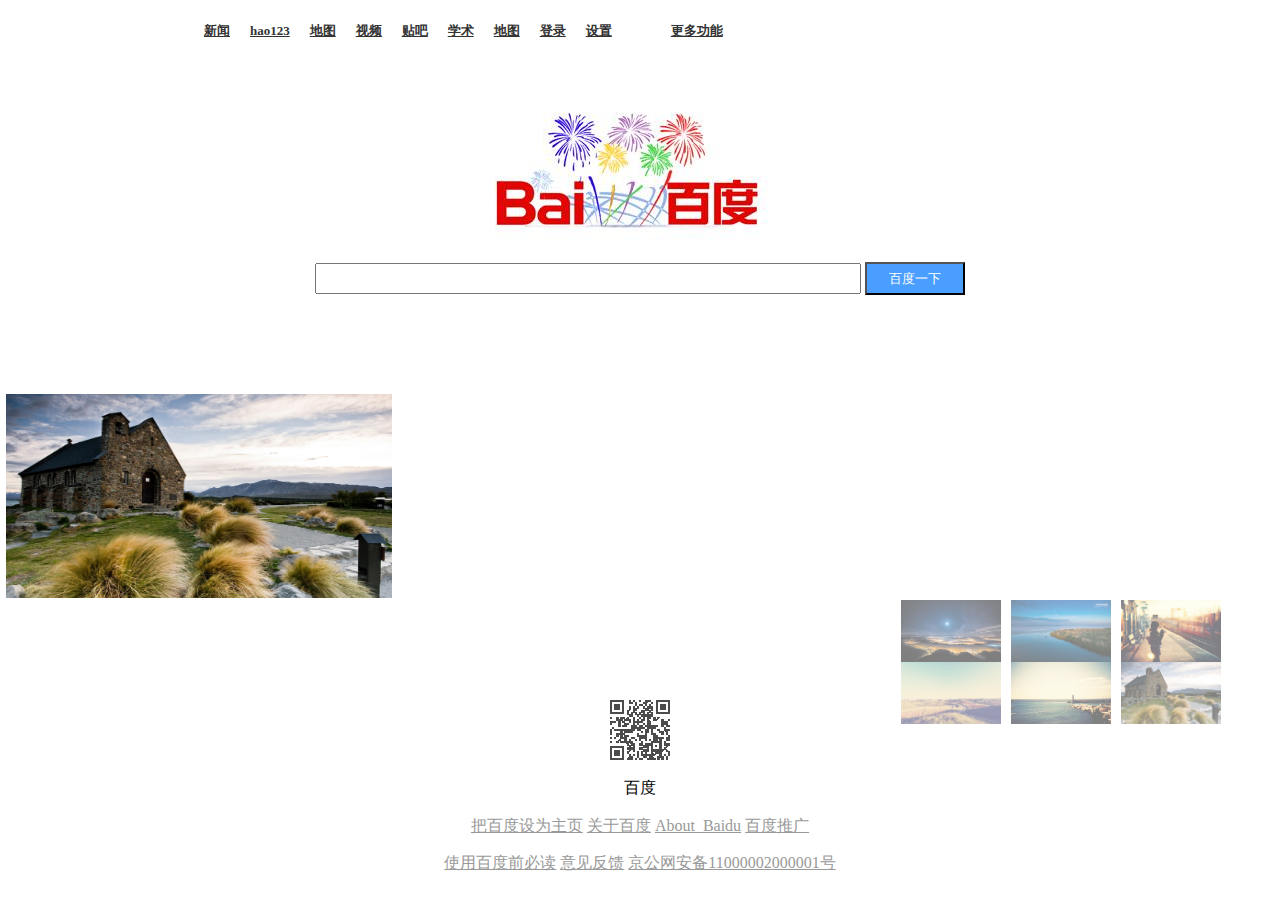
<file: index.html>
<!DOCTYPE html>
<html lang="en">
<head>
    <meta charset="UTF-8">
    <meta name="viewport" content="width=device-width, initial-scale=1.0">
    <meta http-equiv="X-UA-Compatible" content="ie=edge">
    <title>百度一下，你就知道</title>
    <link rel="shortcut icon" href="https://www.baidu.com/favicon.ico" type="image/x-icon">
    <link href="codeseriousserious/style.css" rel="stylesheet" type="text/css" />
    <script type="text/javascript" src="http://www.imooc.com/data/jquery-1.8.2.min.js"></script>
    <script type="text/javascript">
        $(function(){
            var same=0;								
            var interval=5000;			
            var timer;				
            $("#player img").hide();
            $("#player img").eq(0).show();
            $("#tags img").mouseover(function(){
                var tags=$("#tags img").index(this);
                if(same!=tags){
                    $("#player img").fadeOut();
                    $("#player img").eq(tags).fadeIn(500);	
                }
                same=tags;
            })
            
            function autoplay(){
                same++;
                if(same>=$("#tags img").length){
                    same=0;	
                }
                $("#player img").fadeOut();
                $("#player img").eq(same).fadeIn(500);	
            }
            
            function play(){
                timer=setInterval(autoplay,interval);	
            }
            
            function stop(){
                clearInterval(timer);	
            }
            
            $("#content").hover(function(){
                stop();
            },
            function(){
                play();	
            })
            
            play();
        })
    </script>
</head>
<body>
        <script>
                alert("来看50er女装啊！！！");
            </script>          
                <div id="player">
                    <img src="img/1.jpg">
                    <img src="img/2.jpg">
                    <img src="img/3.jpg">
                    <img src="img/4.jpg">
                    <img src="img/5.jpg">
                    <img src="img/6.jpg" /></div>
                <div id="tags">
                    <img src="img/1.jpg">
                    <img src="img/2.jpg">
                    <img src="img/3.jpg">
                    <img src="img/4.jpg">
                    <img src="img/5.jpg">
                    <img src="img/6.jpg">        </div>
    <div class="zoom">
         <a href="http://news.baidu.com/" target="_blank" class="emm"><span>新闻</span></a>
         <a href="https://www.hao123.com/" target="_blank" class="emm"><span>hao123</span></a>
         <a href="https://map.baidu.com/" target="_blank" class="emm"><span>地图</span></a>
         <a href="http://v.baidu.com/" target="_blank" class="emm"><span>视频</span></a>
         <a href="https://tieba.baidu.com/index.html" target="_blank" class="emm"><span>贴吧</span></a>
         <a href="http://xueshu.baidu.com/" target="_blank" class="emm"><span>学术</span></a>
         <a href="https://map.baidu.com/" target="_blank" class="emm"><span>地图</span></a>
         <a href="https://passport.baidu.com/v2/?login&tpl=mn&u=http%3A%2F%2Fwww.baidu.com%2F&sms=5" target="_blank" class="emm"><span>登录</span></a>
         <a href="http://www.baidu.com/gaoji/preferences.html" target="_blank" class="emm"><span>设置</span></a>
        <div id="codeforce">
        <nav>
         <ul>
         <li><a href="#" class="emm">更多功能</a>
            <ul>
                <li><a href="http://zoomdong.site/"  target="_blank">看看博客</a></li>
                <li><a href="https://www.vocabulary.com/"  target="_blank">学学英语</a></li>
                <li><a href="http://www.iqiyi.com/" target="_blank">看片看片</a></li>
                <li><a href="http://www.taobao.com/" target="_blank">剁手剁手</a></li>
            </ul>    
        </li>
        </ul>
        </nav>
        </div> 
    </div>   
    <div class="logo">
        <img src="img/logo.jpg" alt="baidulogo" title="百度一下">
    </div>   
    <div class="searchk">
        <!--<input type="text" id="text" style="width:542px; height:27px;">
        <a href="https://www.baidu.com"><input type="submit" value="百度一下" style="width:100px;height:33px;color:white;background:rgba(0, 119, 255, 0.712);">
        </a>-->
        <form action="http://www.baidu.com/baidu" target="_blank">
            <input name=tn type=hidden value=baidu>
            <input type=text name=word size=30 style="width:542px; height:27px;">
            <input type="submit" value="百度一下" style="width:100px;height:33px;color:white;background:rgba(0, 119, 255, 0.712);">
            </form>
    </div>
    <div class="twocode">
        <div id="threecode">
            <div class="fourcode">
                <div class="fivecode">
                   <img src="img/code.jpg" alt="baiduerweima" title="微信扫一扫">
                </div>
                <div class="wenzi">
                    <p>
                        <span>百度</span>
                    </p>
                 </div>
            </div>
        </div>
    </div>                
    <div id="under">
        <div class="oneforce">
            <div id="twoforce">
                <p id="threeforce">
                    <a href="https://www.baidu.com/cache/sethelp/help.html" target="_blank">把百度设为主页</a>
                    <a href="http://home.baidu.com/" target="_blank">关于百度</a>
                    <a href="http://ir.baidu.com/phoenix.zhtml?c=188488&p=irol-irhome" target="_blank">About&nbsp;&nbsp;Baidu</a>
                    <a href="http://e.baidu.com/?refer=888" target="_blank">百度推广</a>
                </p>       
        <p id="fourforce">
        <a href="https://www.baidu.com/duty/" target="_blank" >使用百度前必读</a>
       <a href="http://jianyi.baidu.com/" target="_blank">意见反馈</a>
        <i class="icon-a"></i>
        <a href="http://www.beian.gov.cn/portal/registerSystemInfo?recordcode=11000002000001" target="_blank">京公网安备11000002000001号</a>
        </p> 
            </div>
         </div>
    </div>                      
</body>
</html>
</file>
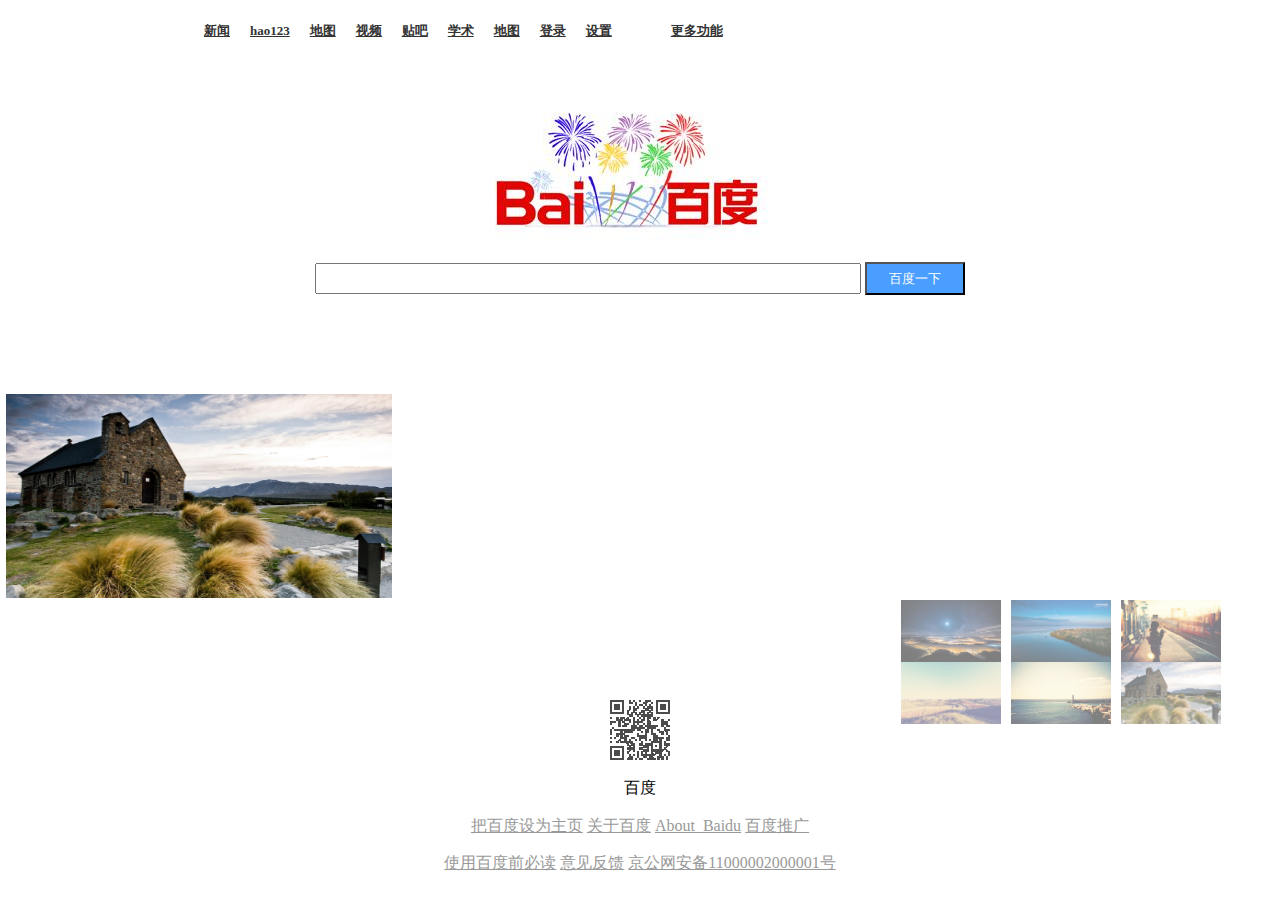
<file: baidu.html>
<!DOCTYPE html>
<html lang="en">
<head>
    <meta charset="UTF-8">
    <meta name="viewport" content="width=device-width, initial-scale=1.0">
    <meta http-equiv="X-UA-Compatible" content="ie=edge">
    <title>百度一下，你就知道</title>
    <link rel="shortcut icon" href="https://www.baidu.com/favicon.ico" type="image/x-icon">
    <link href="codeseriousserious/style.css" rel="stylesheet" type="text/css" />
    <script type="text/javascript" src="http://www.imooc.com/data/jquery-1.8.2.min.js"></script>
    <script type="text/javascript">
        $(function(){
            var same=0;								
            var interval=5000;			
            var timer;				
            $("#player img").hide();
            $("#player img").eq(0).show();
            $("#tags img").mouseover(function(){
                var tags=$("#tags img").index(this);
                if(same!=tags){
                    $("#player img").fadeOut();
                    $("#player img").eq(tags).fadeIn(500);	
                }
                same=tags;
            })
            
            function autoplay(){
                same++;
                if(same>=$("#tags img").length){
                    same=0;	
                }
                $("#player img").fadeOut();
                $("#player img").eq(same).fadeIn(500);	
            }
            
            function play(){
                timer=setInterval(autoplay,interval);	
            }
            
            function stop(){
                clearInterval(timer);	
            }
            
            $("#content").hover(function(){
                stop();
            },
            function(){
                play();	
            })
            
            play();
        })
    </script>
</head>
<body>
       <!-- <script>
                alert("来看50er女装啊！！！");
            </script>  -->        
                <div id="player">
                    <img src="img/1.jpg">
                    <img src="img/2.jpg">
                    <img src="img/3.jpg">
                    <img src="img/4.jpg">
                    <img src="img/5.jpg">
                    <img src="img/6.jpg" /></div>
                <div id="tags">
                    <img src="img/1.jpg">
                    <img src="img/2.jpg">
                    <img src="img/3.jpg">
                    <img src="img/4.jpg">
                    <img src="img/5.jpg">
                    <img src="img/6.jpg">        </div>
    <div class="zoom">
         <a href="http://news.baidu.com/" target="_blank" class="emm"><span>新闻</span></a>
         <a href="https://www.hao123.com/" target="_blank" class="emm"><span>hao123</span></a>
         <a href="https://map.baidu.com/" target="_blank" class="emm"><span>地图</span></a>
         <a href="http://v.baidu.com/" target="_blank" class="emm"><span>视频</span></a>
         <a href="https://tieba.baidu.com/index.html" target="_blank" class="emm"><span>贴吧</span></a>
         <a href="http://xueshu.baidu.com/" target="_blank" class="emm"><span>学术</span></a>
         <a href="https://map.baidu.com/" target="_blank" class="emm"><span>地图</span></a>
         <a href="https://passport.baidu.com/v2/?login&tpl=mn&u=http%3A%2F%2Fwww.baidu.com%2F&sms=5" target="_blank" class="emm"><span>登录</span></a>
         <a href="http://www.baidu.com/gaoji/preferences.html" target="_blank" class="emm"><span>设置</span></a>
        <div id="codeforce">
        <nav>
         <ul>
         <li><a href="#" class="emm">更多功能</a>
            <ul>
                <li><a href="http://zoomdong.site/"  target="_blank">看看博客</a></li>
                <li><a href="https://www.vocabulary.com/"  target="_blank">学学英语</a></li>
                <li><a href="http://www.iqiyi.com/" target="_blank">看片看片</a></li>
                <li><a href="http://www.taobao.com/" target="_blank">剁手剁手</a></li>
            </ul>    
        </li>
        </ul>
        </nav>
        </div> 
    </div>   
    <div class="logo">
        <img src="img/logo.jpg" alt="baidulogo" title="百度一下">
    </div>   
    <div class="searchk">
        <!--<input type="text" id="text" style="width:542px; height:27px;">
        <a href="https://www.baidu.com"><input type="submit" value="百度一下" style="width:100px;height:33px;color:white;background:rgba(0, 119, 255, 0.712);">
        </a>-->
        <form action="http://www.baidu.com/baidu" target="_blank">
            <input name=tn type=hidden value=baidu>
            <input type=text name=word size=30 style="width:542px; height:27px;">
            <input type="submit" value="百度一下" style="width:100px;height:33px;color:white;background:rgba(0, 119, 255, 0.712);">
            </form>
    </div>
    <div class="twocode">
        <div id="threecode">
            <div class="fourcode">
                <div class="fivecode">
                   <img src="img/code.jpg" alt="baiduerweima" title="微信扫一扫">
                </div>
                <div class="wenzi">
                    <p>
                        <span>百度</span>
                    </p>
                 </div>
            </div>
        </div>
    </div>                
    <div id="under">
        <div class="oneforce">
            <div id="twoforce">
                <p id="threeforce">
                    <a href="https://www.baidu.com/cache/sethelp/help.html" target="_blank">把百度设为主页</a>
                    <a href="http://home.baidu.com/" target="_blank">关于百度</a>
                    <a href="http://ir.baidu.com/phoenix.zhtml?c=188488&p=irol-irhome" target="_blank">About&nbsp;&nbsp;Baidu</a>
                    <a href="http://e.baidu.com/?refer=888" target="_blank">百度推广</a>
                </p>       
        <p id="fourforce">
        <a href="https://www.baidu.com/duty/" target="_blank" >使用百度前必读</a>
       <a href="http://jianyi.baidu.com/" target="_blank">意见反馈</a>
        <i class="icon-a"></i>
        <a href="http://www.beian.gov.cn/portal/registerSystemInfo?recordcode=11000002000001" target="_blank">京公网安备11000002000001号</a>
        </p> 
            </div>
         </div>
    </div>                      
</body>
</html>
</file>
<file: codeseriousserious/style.css>
*{margin: 0;padding: 0;}
nav{height: 35px;width: 1000px;margin: 0 auto;}
nav ul li{list-style-type:none;float: left}
nav ul li a{ text-decoration: none;display: block;width: 130px;line-height: 35px;text-align: center;
            color:white;font-fimily:微软雅黑;}
nav ul li ul li{float: none}
nav ul li ul li a{color:black}
nav ul li ul{display: none;}
nav ul li:hover ul{display: block; background: rgb(0, 153, 255);}
.zoom
{
   z-index: 2;
   color: #fff;
   position: absolute;
   right: 0;
   top: 0;
   margin: 19px 0 5px;
   padding: 0 96px 0 0;
}
.logo{ 
   text-align: center;
   margin-top:80px;
}
.searchk
{
  text-align: center;
}
body{
   margin: 0;
   padding: 0;
}
.zoom a.emm, zoom u1 a.mnav:visited {
   float: left;
   color: #333;
   font-weight: 700;
   line-height: 24px;
   margin-left: 20px;
   font-size: 13px;
   text-decoration: underline;
}
.zoom a.emmm, zoom a.emmm:visited {
position: absolute;
right: 10px;
width: 75px;
height: 30px;
float: left;
color: #fff;
background: #38f;
line-height: 24px;
font-size: 13px;
text-align: center;
overflow: hidden;
border-bottom: 1px solid #38f;
margin-left: 19px;
margin-right: 2px;
}
.twocode {
text-align: center;
position: absolute;
bottom: 140px;
height: 60px;
width: 100%;
}
#threecode{
   display: inline-block;
}
#threecode .fourcode{
   float: left;
}
#threecode .fivecode{
   width:60px;
   height:60px;
}
#threecode .wenzi
{
   color:black;
   line-height: 23px;
   margin: 3px 0 0;
}
#under{
height: 50px;
position: absolute;
bottom: 50px;
text-align: left;
width: 100%;
margin: 0 auto;
z-index: 0;
}
.oneforce{
overflow: hidden;
margin: 0 auto;
text-align: center;
}
#twocode{
text-align: center;
margin-left: 0;
}
#twocode a{
  color:#999;
}
#twocode{
  display: inline-block;
  line-height: 22px;
  position: relative;
  top:-2px;
}
p{
display: block;
-webkit-margin-before: 1em;
-webkit-margin-after: 1em;
-webkit-margin-start: 0px;
-webkit-margin-end: 0px;
}
#under,#under a{
 color: #999;
}
/**{margin:0; padding:0; }*/
/*#content{position:relative; width:500px; height:470px; margin:50px auto; border:2px solid #FFF;}*/
#content:hover #tags img{opacity:1;}

#player{position:absolute; width:427px; height:393px; top:306px; left:40px;}
#player img{
	display:inline-block;
	position:absolute;
	float:left;
	width:386px;
	height:204px;
	top:88px;
	left: -34px;
}

#tags{
	position:absolute;
	right:20px;
	bottom:-10px;
	height: 310px;
	width: 359px;
}
#tags img{display:inline-block; width:100px; height:61.8px; float:left; margin-right:10px; transition:1s; opacity:0.5;}
#tags img:hover{transform:scale(1.1); cursor:pointer;}
</file>
